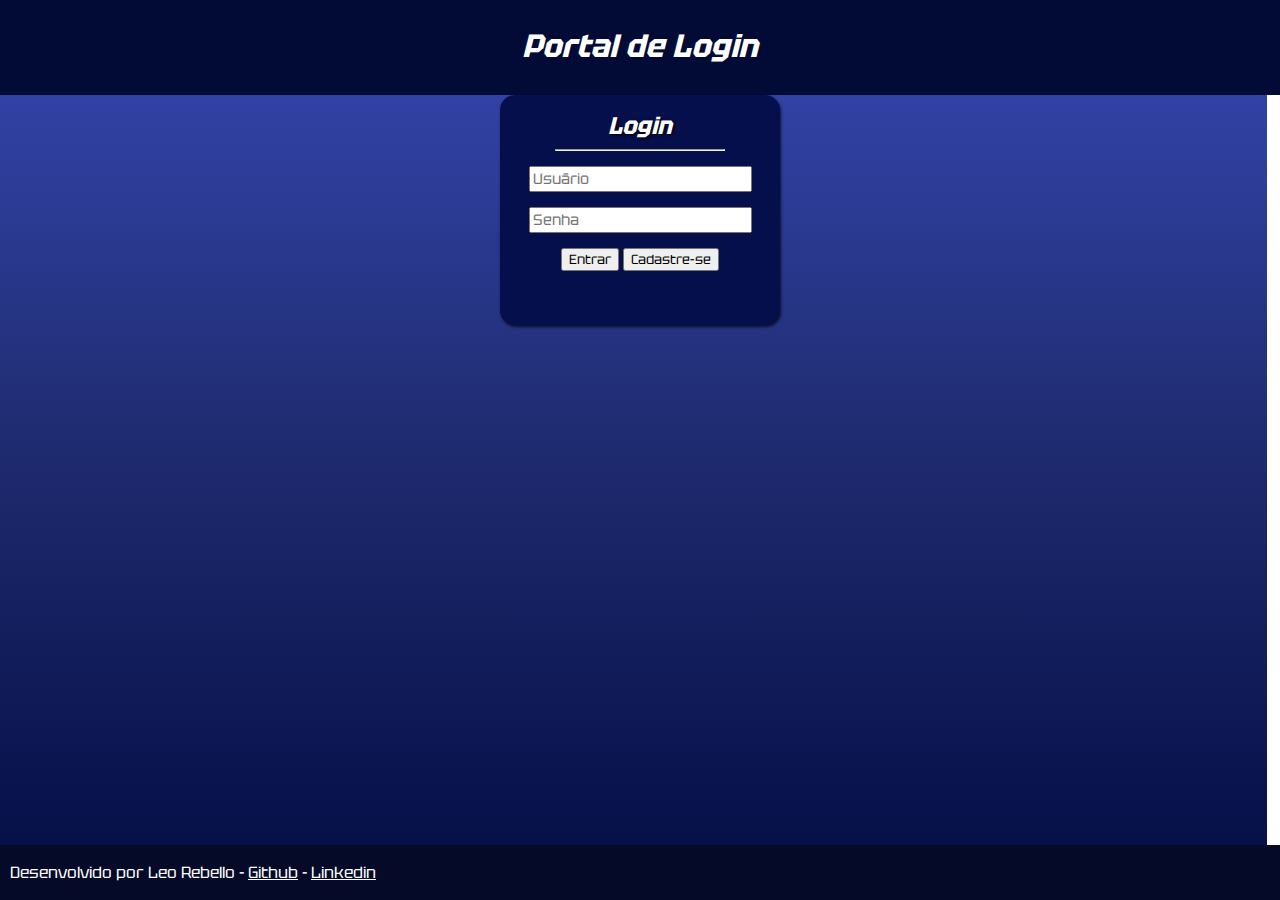
<file: index.html>
<!DOCTYPE html>
<html lang="pt-br">
<head>
    <meta charset="UTF-8">
    <meta name="viewport" content="width=device-width, initial-scale=1.0">
    <title>Login</title>
    <link rel="stylesheet" href="login.css">
</head>
<body>
    <script src="login.js"></script>
    <header>
      <h1> Portal de Login </h1>
    </header>
    <main>
        <h2>Login</h2> <hr>
        <input placeholder="Usuário" type="text" id="usertxt">
        <input placeholder="Senha" type="password" id="passtxt">
        <button type="submit">Entrar</button>
        <button type="button">Cadastre-se</button>
    </main>
    <footer>
        <div>Desenvolvido por Leo Rebello - <a href="https://github.com/LeoRebello"> Github</a> - <a href="https://www.linkedin.com/in/leonardo-rebello-a008301b7/"> Linkedin</a></div>
    </footer>
</body>
</html>
</file>
<file: login.css>
@charset "UTF-08";
@import url('https://fonts.googleapis.com/css2?family=Tektur:wght@400;500;600;800;900&display=swap');
*{
font-family: 'tektur', serif;

}

header{
    text-align: justify;
}
header > h1{
 text-align: center;
 background-color: #020a36;
 color: white;
 height: 70px;
 margin: 0px;
 padding-top: 25px;
 font-style: italic;
}

body {
    position: relative;
    background-image: linear-gradient(to bottom, #3648B3,#1f2b6f, #020c43);
    background-size: 99%;
    background-repeat: no-repeat;
    height: 100vh;
    margin: 0px auto 0px;
    
    
    }

    main {
   
    background-color: #050f4c;
    text-align: center;
    margin: auto;
    height: 230px;
    max-width: 280px;
    border-radius: 15px;
    box-shadow: 1px 2px 3px rgba(0, 0, 0, 0.712);
    }

main h2{
    padding-top: 15px;
    margin: auto;
    font-style: italic;
    color: white;
    text-shadow: 1px 1px 3px black;
}
main hr{
    width: 60%;
    margin-bottom: 15px;
}

div > a {
    color: white;
}

footer div a:hover {
    color: aquamarine;
}

input{
    font-size: 15px;
    margin-bottom: 15px;
}
 
footer{
position: absolute;
width: 100%;
background-color: #050a28;
bottom: 0;
color: white;
line-height: 55px;
height: 55px;
padding-left: 10px;
}
</file>
